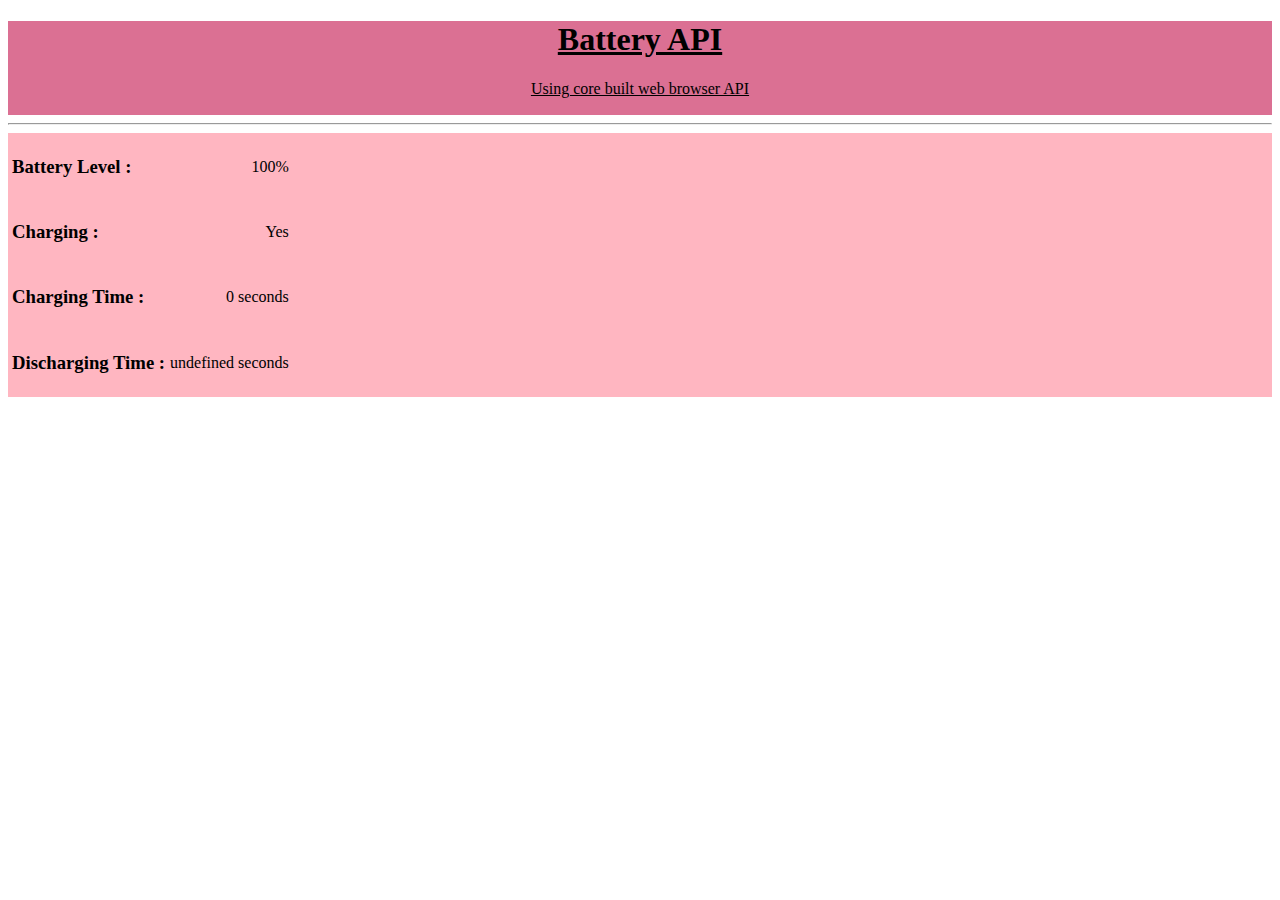
<file: BatteryAPI/index.html>
<!DOCTYPE html> 
<html lang="en">
<head>
    <meta charset="UTF-8">
    <meta name="viewport" content="width=device-width, initial-scale=1.0">
    <link rel="stylesheet" href="./main.css" />
    <title>Battery API</title>
</head>
<body>
    <header>
        <h1>Battery API</h1>
        <p>Using core built web browser API</p>
    </header>

    <hr/>
    <div class="battery-container">
    <table>
        <tr>
            <th class="item">
                <h3>Battery Level :</h3>
            </th>
            
            <td>
                <span class="batteryLevel">Yes</span>
            </td>
        </tr>
        <tr>
            <th class="item">
                <h3>Charging :</h3>
            </th>
            <td>
            <span class="batteryCharging">Yes</span>
            </td>
        </tr>
        <tr>
            <th class="item">
                <h3>Charging Time :</h3>
            </th>
            <td>
                <span class="batteryChargingTime">Yes</span>
            </td>
        </tr>
        <tr>
            <th class="item">
                <h3>Discharging Time :</h3>
            </th>
            <td> 
                <span class="batteryDisChargingTime">Yes</span>
            </td>
        </tr>

    </table>

    </div>

    <script src="./script.js"></script>
</body>
</html>
</file>
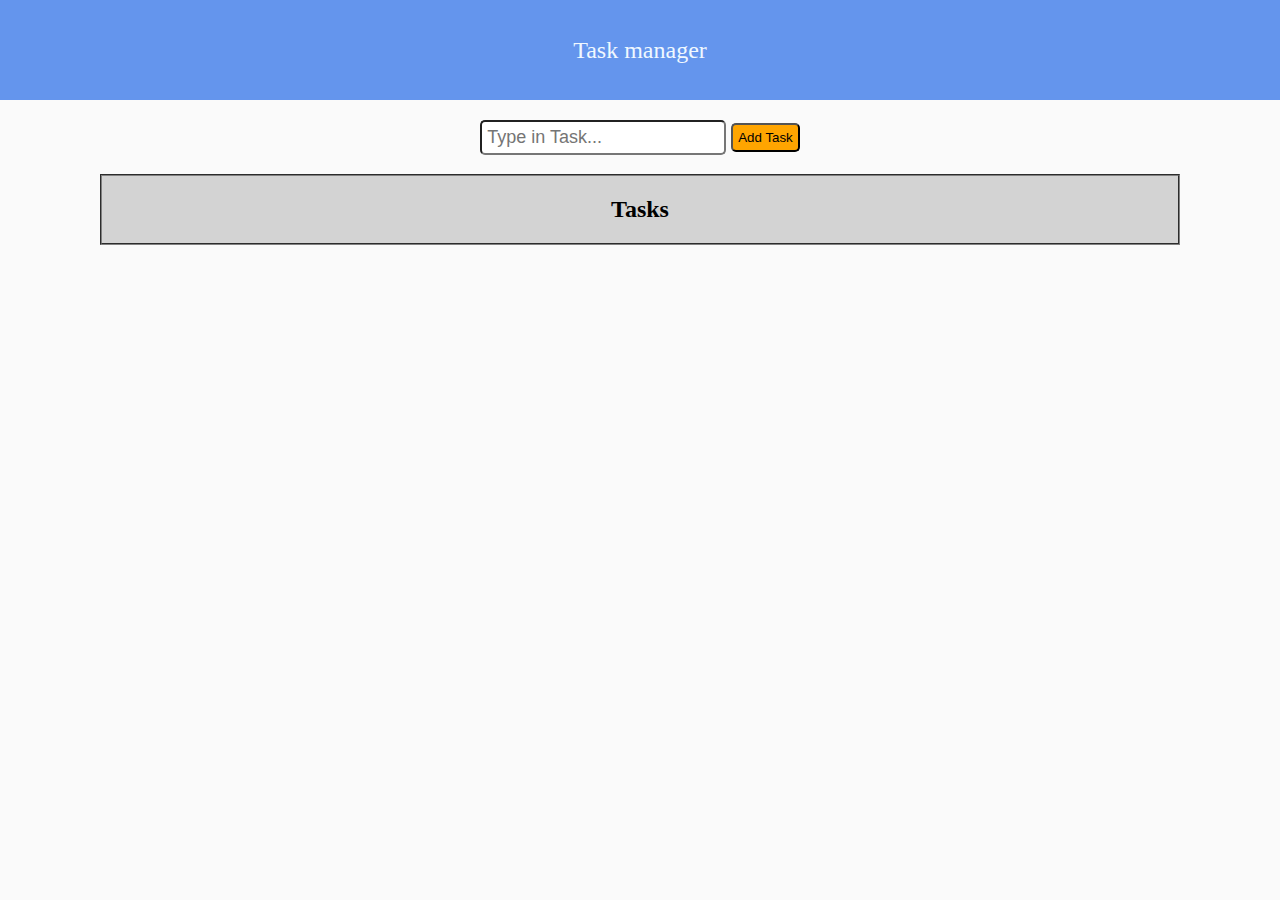
<file: TaskManager/index.html>
<!DOCTYPE html>
<html lang="en">
<head>
    <meta charset="UTF-8">
    <meta name="viewport" content="width=device-width, initial-scale=1.0">
    <title>Task Manager API</title>
    <link rel="stylesheet" href="./main.css" />
</head>
<body>
    <header>
        <div> Task manager</div>
    </header>

    <main>
        <section id="add-task">
            <form>
                <input type="text" id="input" placeholder="Type in Task..." />
                <vr/>
                <button id="add" type="submit">Add Task</button>
            </form>
        </section>

        <section id="tasks">
            <h2>Tasks</h2>
            <ul id="list-container">
                <!-- <li id="item">
                    <span>Task 1</span>
                    <button id="delete">X</button>
                </li> -->
            </ul>
        </section>
    </main>

    <script src="./script.js"></script>
</body>
</html>
</file>
<file: BatteryAPI/main.css>
.item{
    padding: 2px;
}

span{
    justify-content: flex-end;
    align-items: end;
    float: right;
}

header{
    text-align: center;
    text-decoration: underline;
    background-color: palevioletred;
    padding-bottom: 1px;
}
.battery-container{
    background-color: lightpink;
    text-align: justify;
}


/*  <div class="item">
<h3>Battery Level</h3>
<span class="batteryLevel">Yes</span>
</div>
<div class="item">
<h3>Charging</h3>
<span class="batteryCharging">Yes</span>
</div>
<div class="item">
<h3>Charging Time</h3>
<span class="batteryChargingTime">Yes</span>
</div>
<div class="item">
<h3>Discharging Time</h3>
<span class="batteryDisChargingTime">Yes</span>
</div> */
</file>
<file: TaskManager/main.css>
*{
    margin: 0;
    padding: 0;
    box-sizing: border-box;
}

body{
    font-family: cursive;
    background: #fafafa;
}
header{
    background-color: cornflowerblue;
    font-size: x-large;
    padding: 10px;
    color: aliceblue;
    height: 100px;
    display: flex;
    justify-content: center;
    align-items: center;
    flex-direction: column;
}
form{
    border: black;
    display: flex;
    justify-content: center;
    align-items: center;
    margin-top: 20px;
   
}

#add{
    background-color: orange;
    margin-left: 5px;
    padding: 5px;
    border-radius: 5px;
}
#input{
    padding: 5px;
    border-radius: 5px;
    font-size: large;
}
#tasks{
    display:flex;
    justify-content: center;
    align-items: center;
    flex-direction: column;
    padding: 20px;
    box-shadow: grey;
    border: gray 2px groove;
    margin-top: 19px;
    background-color: lightgray;
    margin-left: 100px;
    margin-right: 100px;
}
#delete{
    background-color: red;
    padding: 3px;
    border-radius: 3px;
    margin-left: 200px;
}
span{
    font-size: large;
    padding: 2px;
  
}
#item{
    padding-bottom: 5px;
}
</file>
